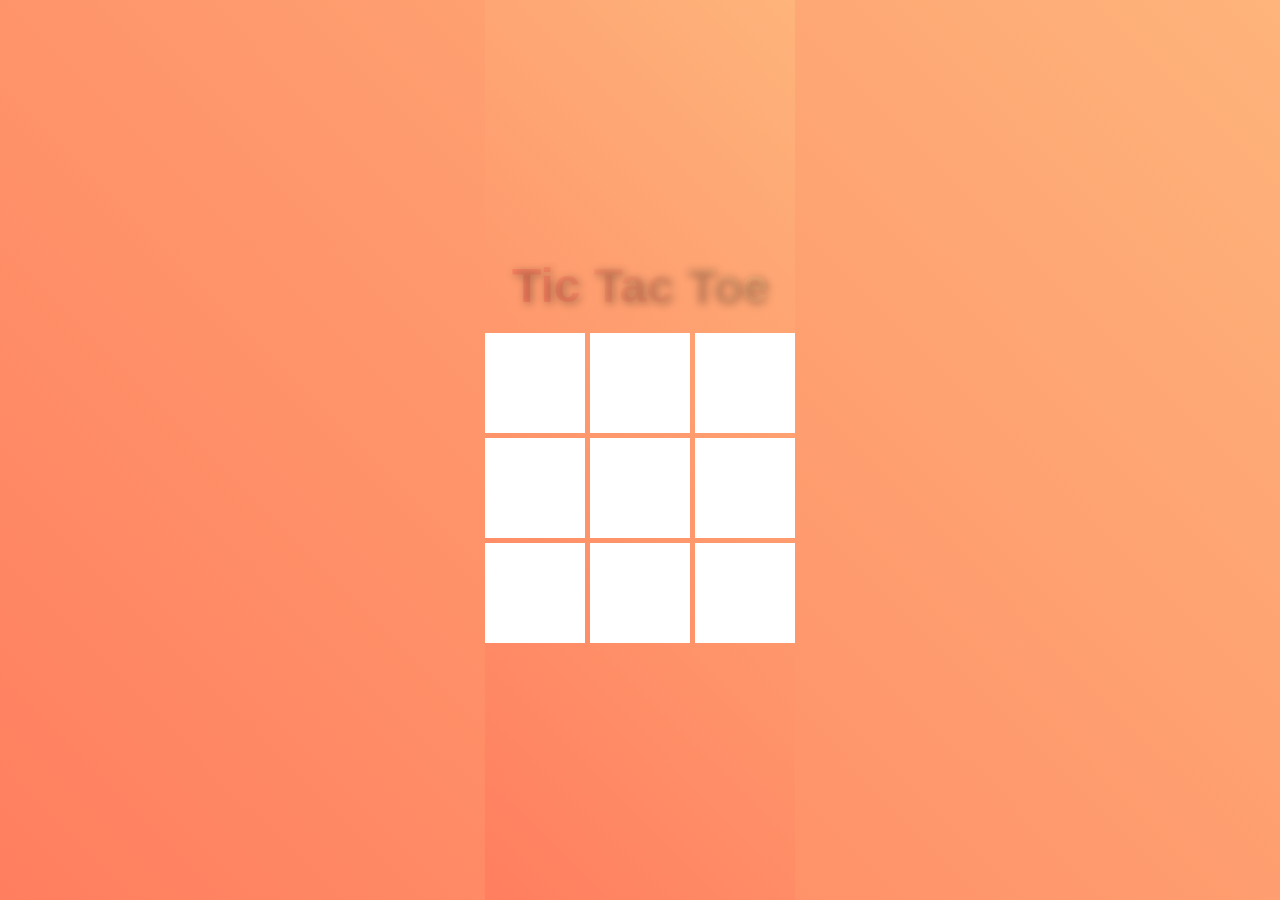
<file: index.html>
<!DOCTYPE html>
<html lang="en">
<head>
  <meta charset="UTF-8">
  <meta name="viewport" content="width=device-width, initial-scale=1.0">
  <title>Tic Tac Toe</title>
  <link rel="stylesheet" href="styles.css">
</head>
<body>
  <h1 class="title">Tic Tac Toe</h1>
  <div class="game-container">
    <div class="board">
      <div class="cell" data-index="0"></div>
      <div class="cell" data-index="1"></div>
      <div class="cell" data-index="2"></div>
      <div class="cell" data-index="3"></div>
      <div class="cell" data-index="4"></div>
      <div class="cell" data-index="5"></div>
      <div class="cell" data-index="6"></div>
      <div class="cell" data-index="7"></div>
      <div class="cell" data-index="8"></div>
    </div>
    <div class="popup" id="popup">
      <div class="message" id="message"></div>
      <button onclick="newGame()">New Game</button>
    </div>
    <div id="winning-line"></div>
  </div>
  <script src="script.js"></script>
</body>
	    </html>
</file>
<file: styles.css>
/* styles.css */

* {
  box-sizing: border-box;
  margin: 0;
  padding: 0;
}

body, html {
  height: 100%;
  display: flex;
  flex-direction: column;
  align-items: center;
  justify-content: center;
  font-family: Arial, sans-serif;
  background: linear-gradient(45deg, #ff7e5f, #feb47b);
}

/* Title Styling */
.title {
  font-size: 3rem;
  font-weight: bold;
  color: #ffffff;
  text-align: center;
  margin-bottom: 20px;
  background: linear-gradient(45deg, #ff7e5f, #feb47b);
  -webkit-background-clip: text;
  -webkit-text-fill-color: transparent;
  text-shadow: 2px 2px 8px rgba(0, 0, 0, 0.3);
  animation: fadeInTitle 1s ease-in-out;
}

@keyframes fadeInTitle {
  from { opacity: 0; transform: translateY(-20px); }
  to { opacity: 1; transform: translateY(0); }
}

/* Game Board Styling */
.game-container {
  position: relative;
}

.board {
  display: grid;
  grid-template-columns: repeat(3, 100px);
  grid-template-rows: repeat(3, 100px);
  gap: 5px;
}

.cell {
  width: 100px;
  height: 100px;
  background-color: #fff;
  display: flex;
  align-items: center;
  justify-content: center;
  font-size: 2rem;
  cursor: pointer;
  transition: background-color 0.3s;
}

.cell:hover {
  background-color: #f1f1f1;
}

/* Popup Styling */
.popup {
  display: none;
  position: fixed;
  top: 50%;
  left: 50%;
  transform: translate(-50%, -50%);
  padding: 30px;
  width: 80%;
  max-width: 300px;
  background: rgba(255, 255, 255, 0.9);
  border-radius: 15px;
  box-shadow: 0px 8px 16px rgba(0, 0, 0, 0.3);
  text-align: center;
  animation: popupFadeIn 0.5s ease-in-out;
}

.popup .message {
  font-size: 1.5rem;
  font-weight: bold;
  color: #ff7e5f;
  margin-bottom: 15px;
}

.popup button {
  margin-top: 10px;
  padding: 10px 20px;
  font-size: 1rem;
  font-weight: bold;
  color: #fff;
  background: linear-gradient(45deg, #ff7e5f, #feb47b);
  border: none;
  border-radius: 25px;
  cursor: pointer;
  transition: box-shadow 0.3s ease, transform 0.2s ease;
}

.popup button:hover {
  box-shadow: 0 0 10px rgba(255, 126, 95, 0.7), 0 0 20px rgba(254, 180, 123, 0.7);
  transform: scale(1.05);
}

@keyframes popupFadeIn {
  from { opacity: 0; transform: translate(-50%, -40%); }
  to { opacity: 1; transform: translate(-50%, -50%); }
}

/* Winning Line Styling */
#winning-line {
  position: absolute;
  background-color: rgba(0, 0, 0, 0.7);
  width: 10px;
  height: 300px;
  transform-origin: top left;
  display: none;
}
</file>
